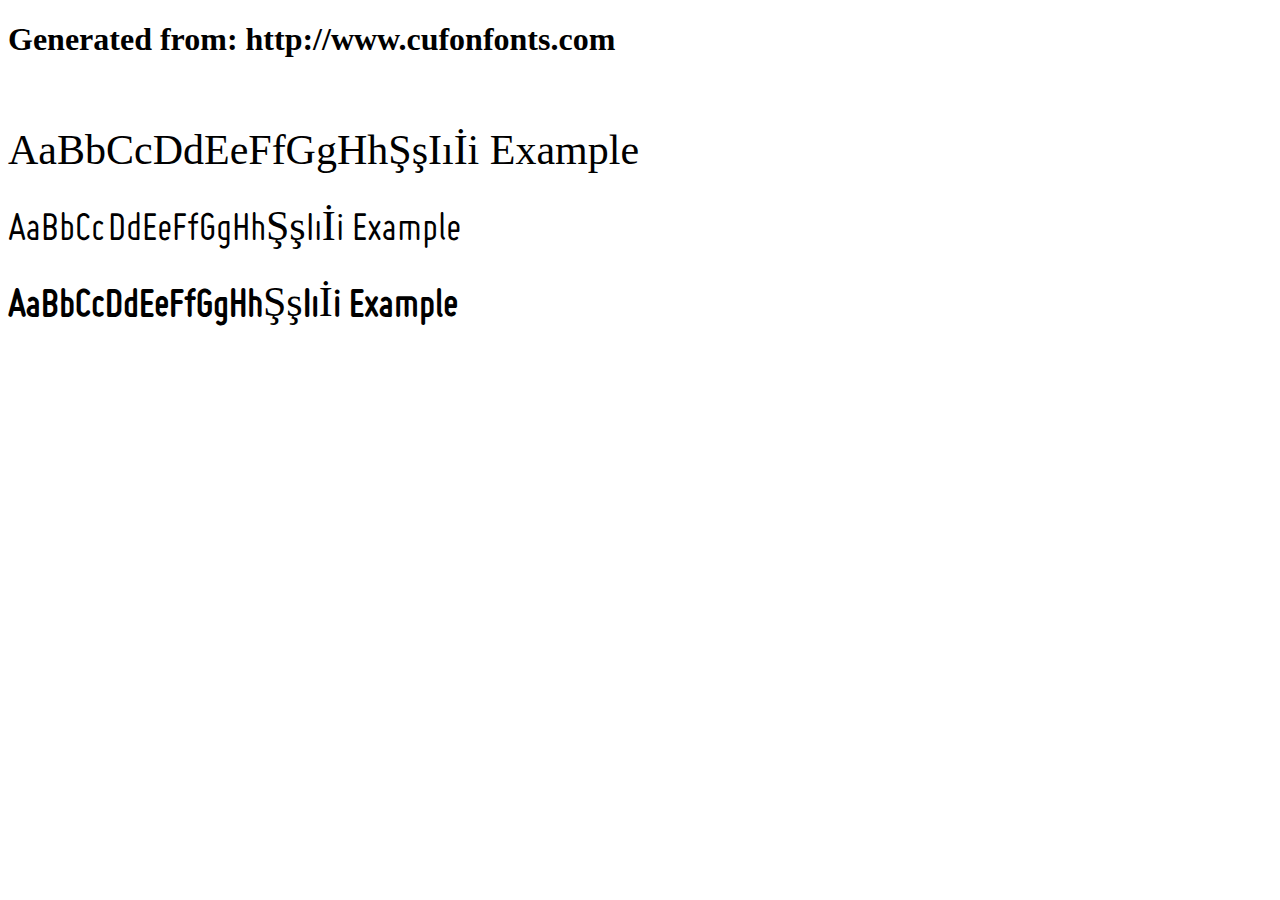
<file: font/example.html>
<!DOCTYPE html>
<html xmlns="http://www.w3.org/1999/xhtml">
<head>
    <meta http-equiv="Content-Type" content="text/html; charset=utf-8"/>
    <link rel="stylesheet" type="text/css"
          href="style.css"/>
</head>

<body>

<h1>Generated from: http://www.cufonfonts.com</h1><br/>
<h1 style="font-family:'Miso Light';font-weight:normal;font-size:42px">AaBbCcDdEeFfGgHhŞşIıİi Example</h1>
<h1 style="font-family:'Miso';font-weight:normal;font-size:42px">AaBbCcDdEeFfGgHhŞşIıİi Example</h1>
<h1 style="font-family:'Miso Bold';font-weight:normal;font-size:42px">AaBbCcDdEeFfGgHhŞşIıİi Example</h1>


</body>
</html>
</file>
<file: font/style.css>
/* #### Generated By: http://www.cufonfonts.com #### */



@font-face {
font-family: 'Miso';
font-style: normal;
font-weight: normal;
src: local('Miso'), url('miso.woff') format('woff');
}


@font-face {
font-family: 'Miso Bold';
font-style: normal;
font-weight: normal;
src: local('Miso Bold'), url('miso-bold.woff') format('woff');
}
</file>
